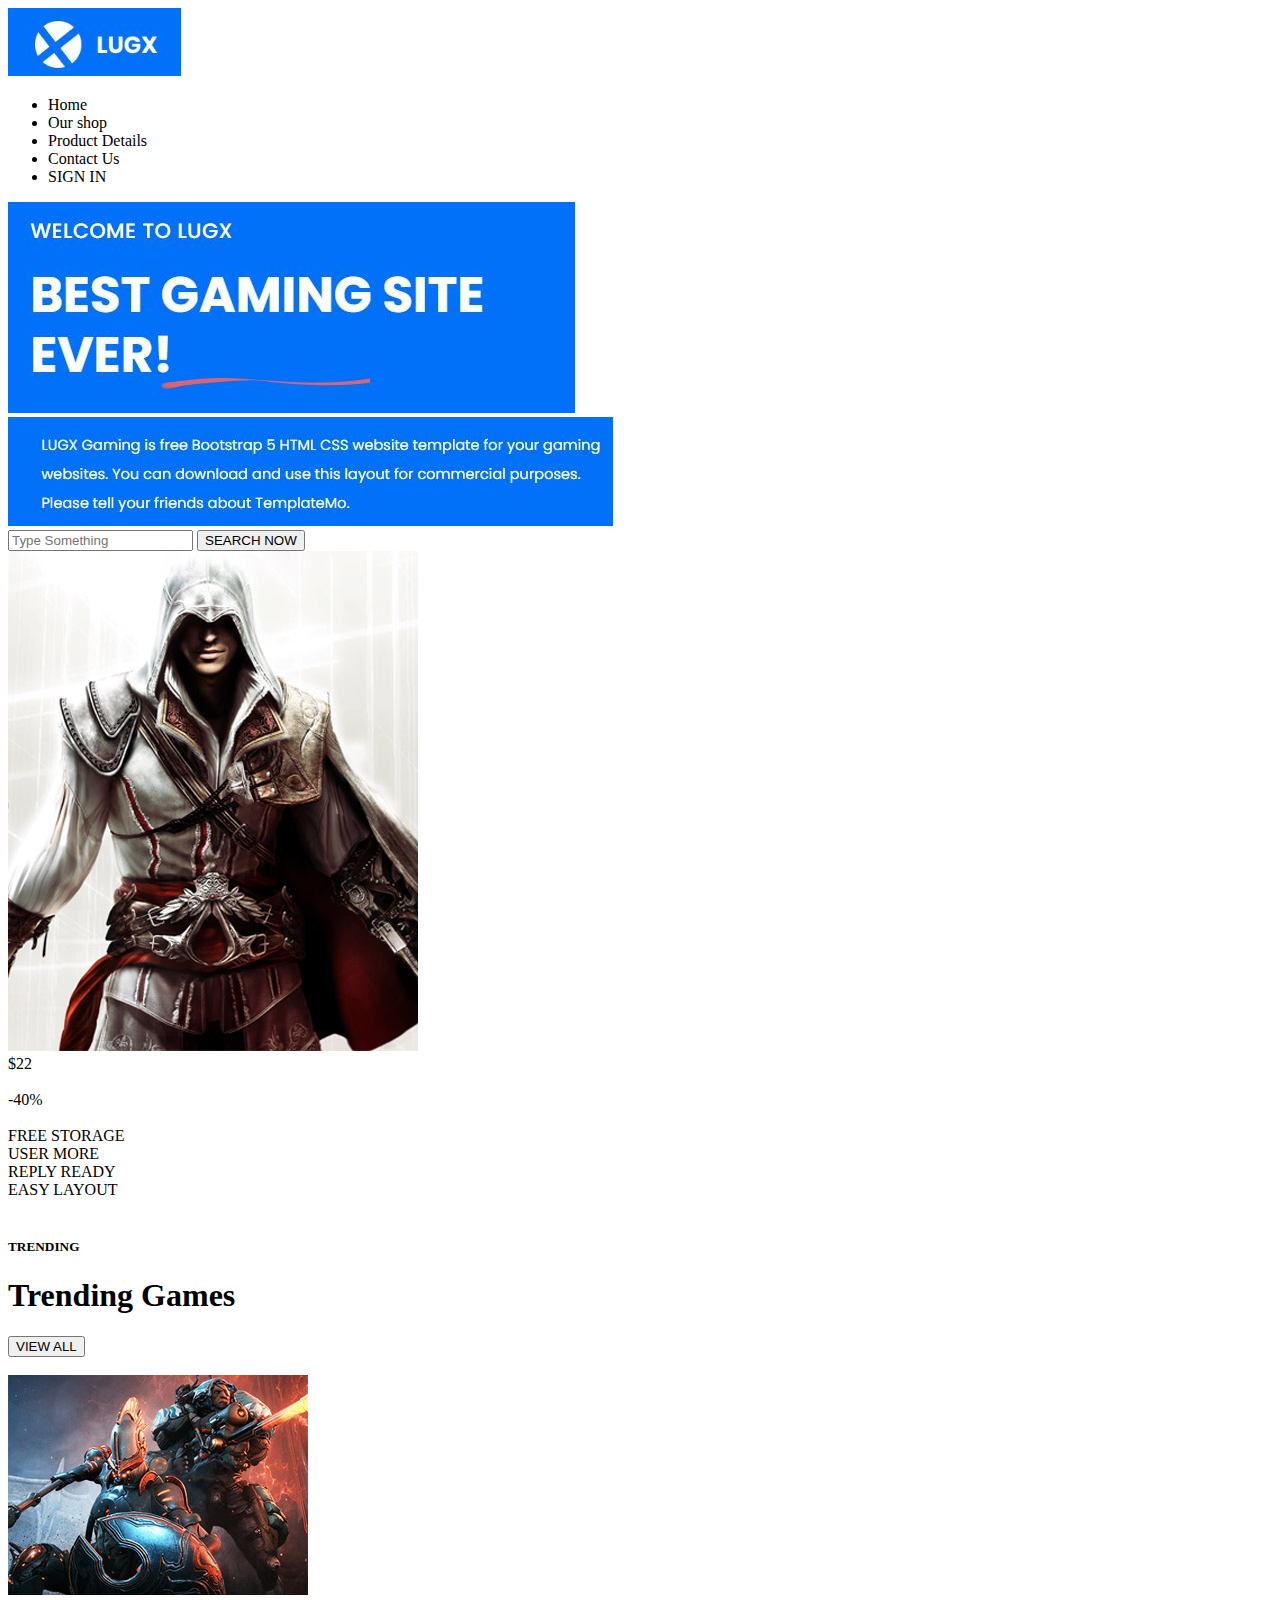
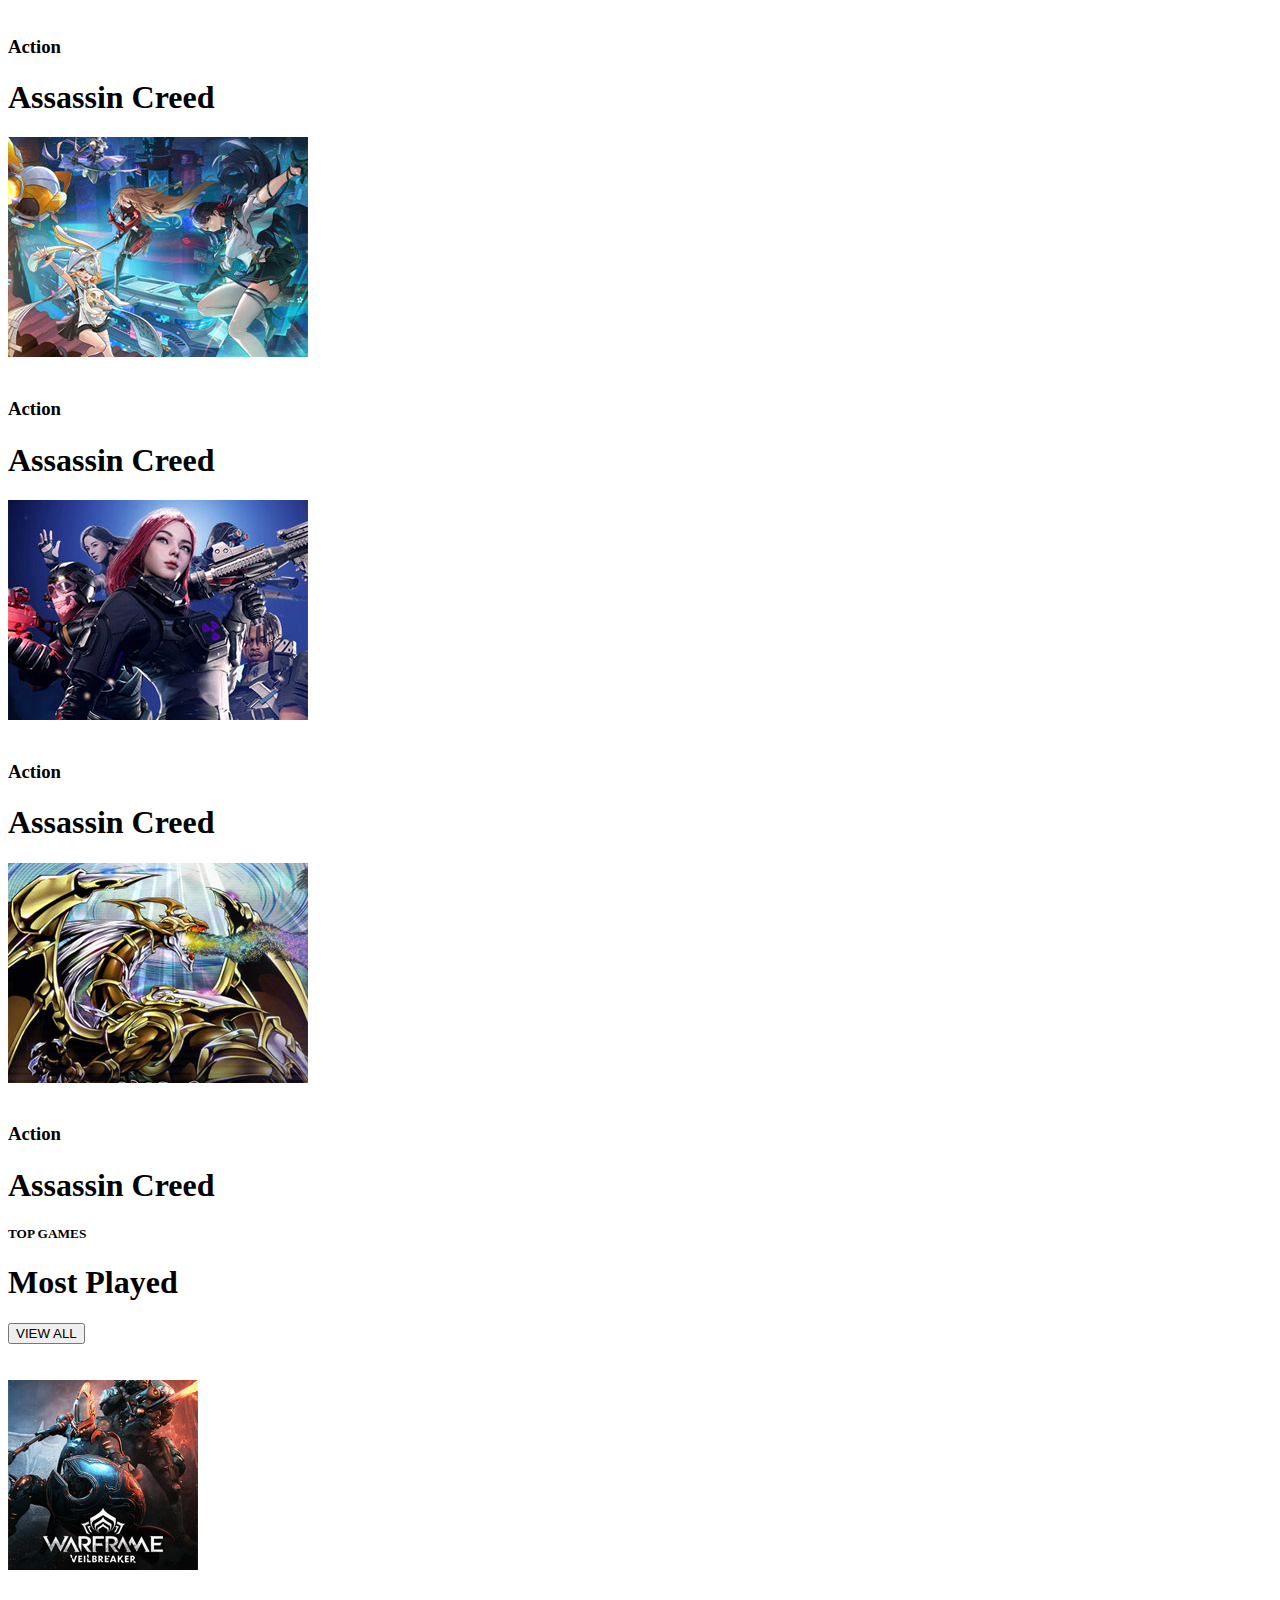
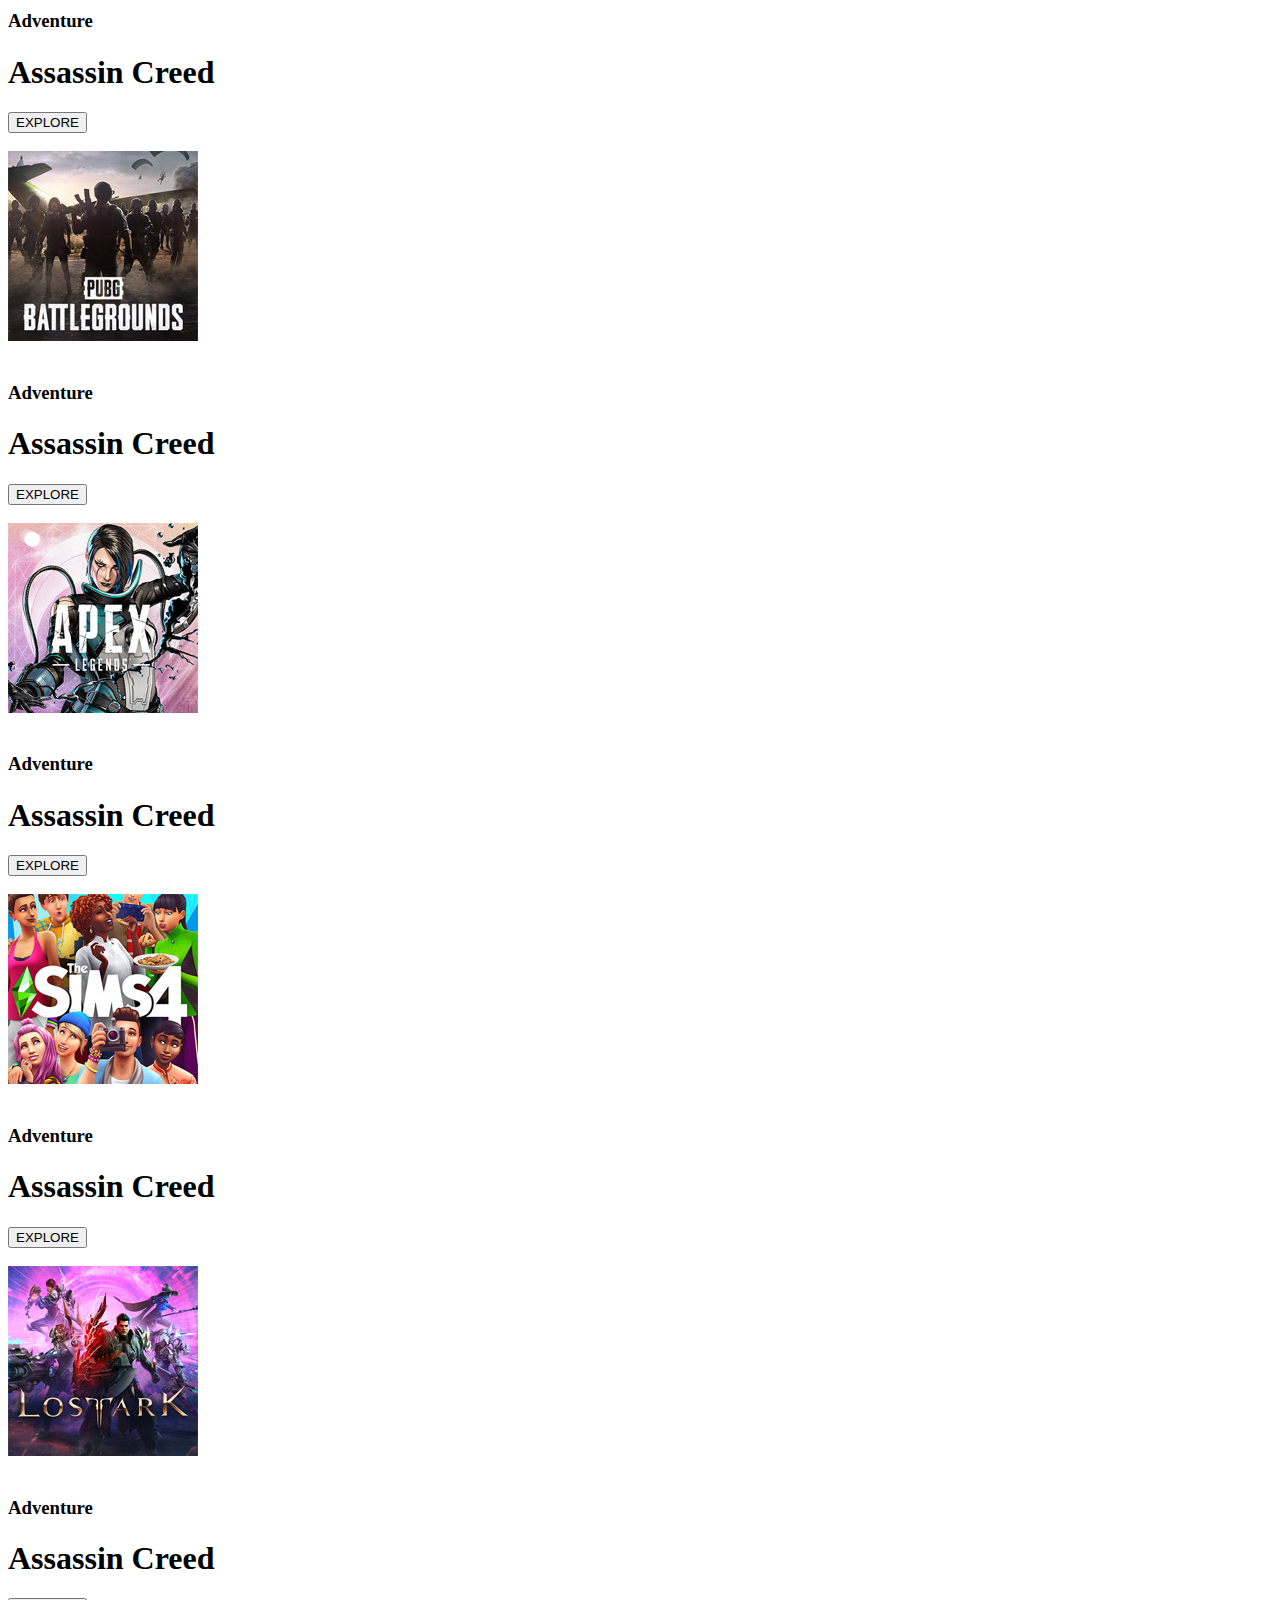
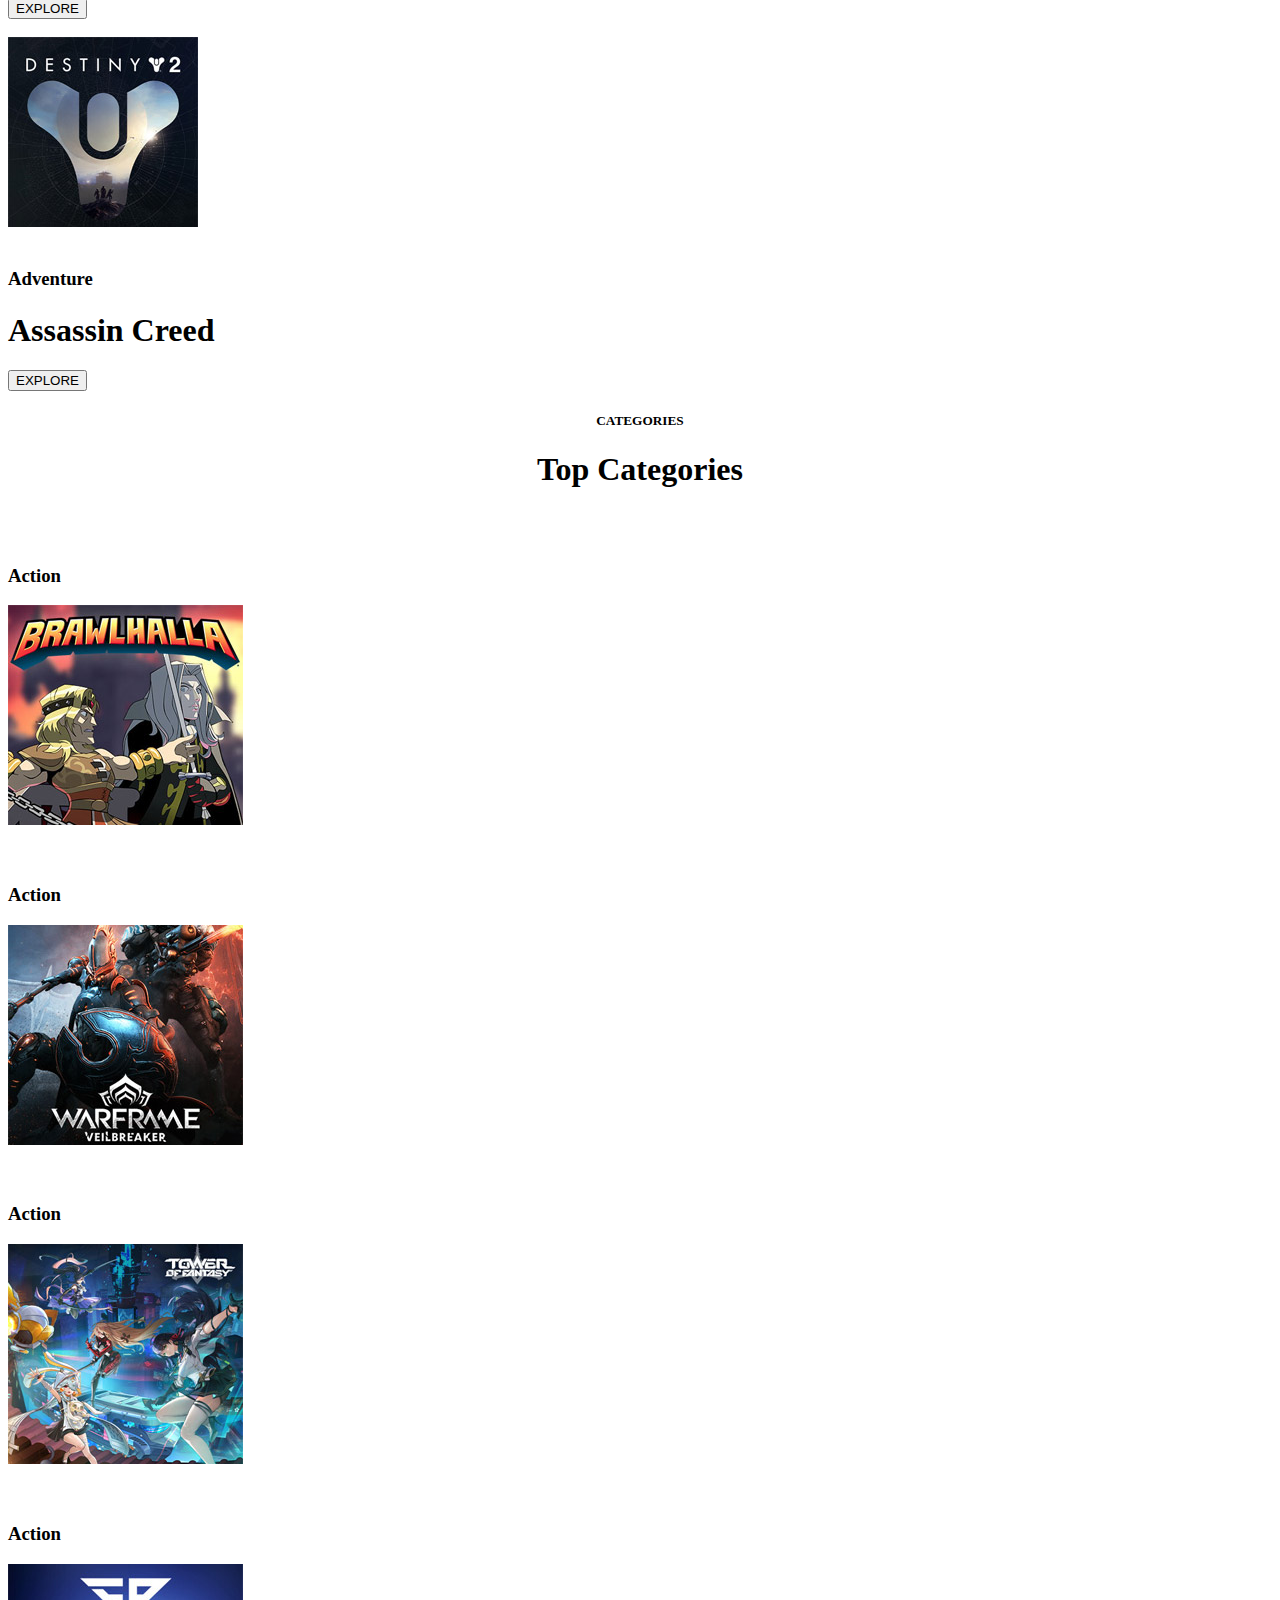
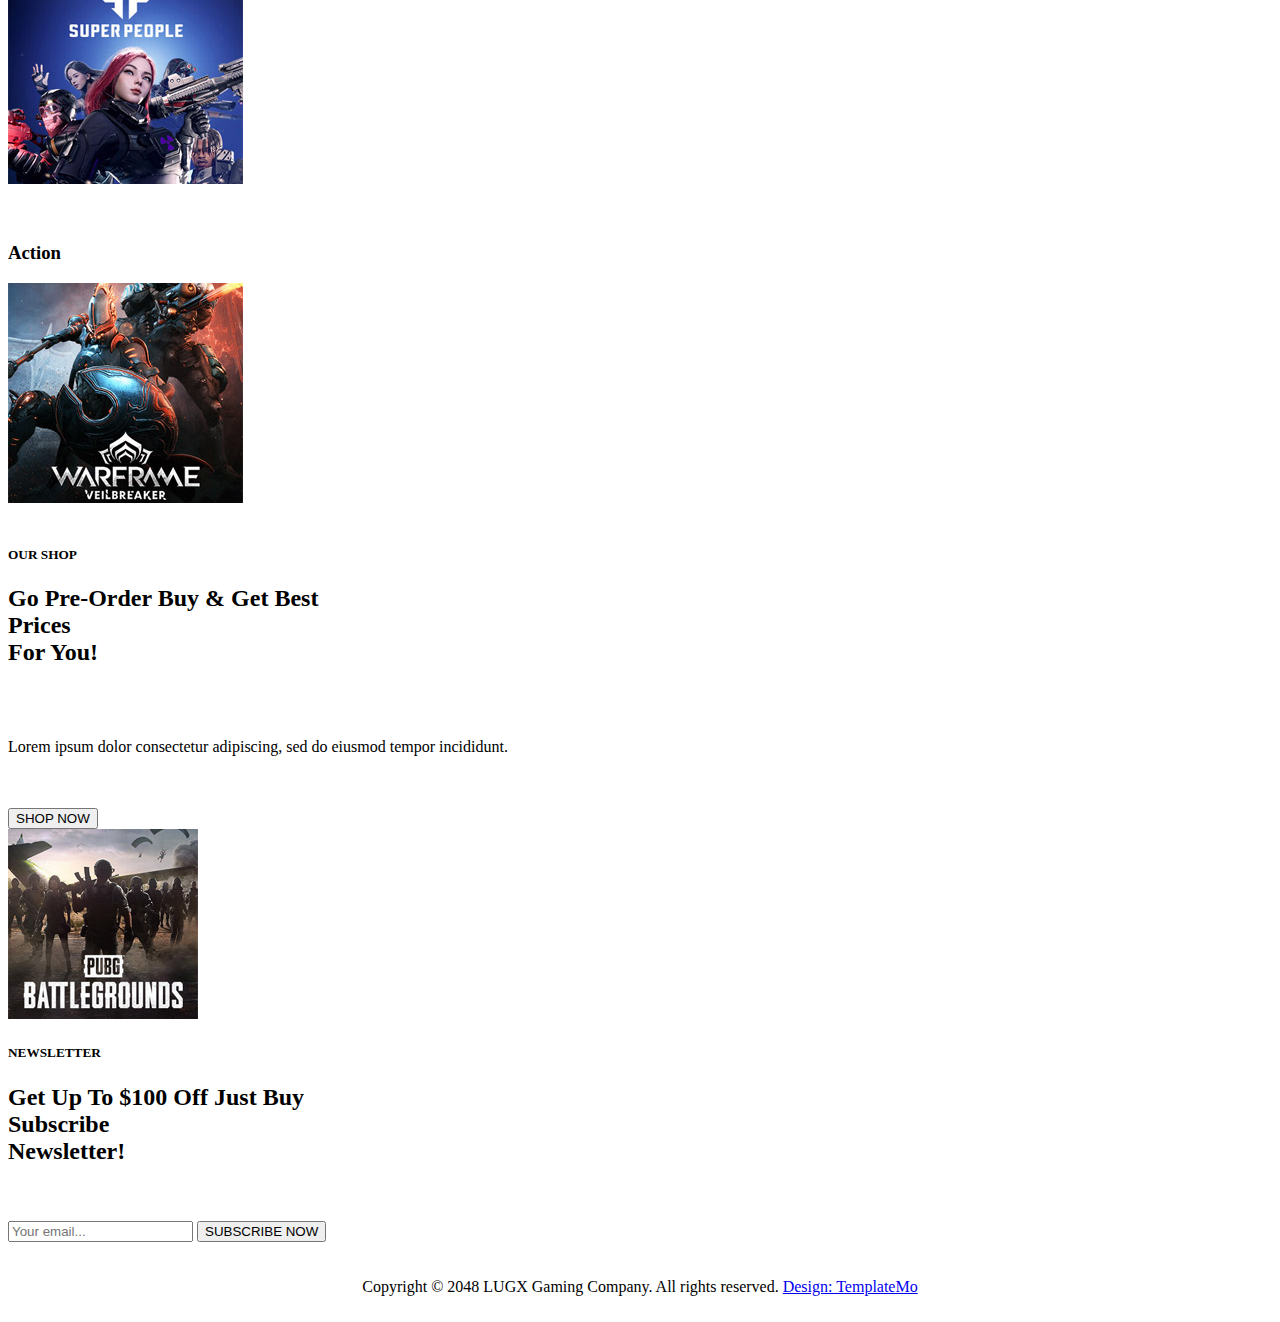
<file: index.html>
<!DOCTYPE html>
<html lang="en">

<head>
    <meta charset="UTF-8">
    <meta name="viewport" content="width=device-width, initial-scale=1.0">
    <title>Document</title>
</head>

<body>
    <nav class="top-nav">
        <img src="./img/lugx-logo.JPG" alt="">
        <ul class="menu">
            <li class="min-menu">Home</li>
            <li class="min-menu">Our shop</li>
            <li class="min-menu">Product Details</li>
            <li class="min-menu">Contact Us</li>
            <li class="signin">SIGN IN</li>
        </ul>
        <div class="nav-contents">
            <div class="left">
                <img src="./img/left-nav-contents.JPG" alt=""><br>
                <img src="./img/left-nav-contents1.JPG" alt=""><br>
                <div class="input-search">
                    <form method="post">
                        <input type="text" name="search" placeholder="Type Something">
                        <input type="submit" value="SEARCH NOW" class="search-btn-div">
                    </form>
                </div>
                <div class="right">
                    <img src="./img/banner-image.jpg" alt="">
                    <div class="price-dor">$22</div><br>
                    <div class="discount-perc">-40%</div><br>

                </div>
            </div>
    </nav>
    <!-- Trending Section -->
    <section class="trending-games">
        <div class="main-menu">
            <div class="card">FREE STORAGE</div>
            <div class="card">USER MORE</div>
            <div class="card">REPLY READY</div>
            <div class="card">EASY LAYOUT</div>

        </div><br>


        <!-- Trending title -->
        <div class="trendng-top">
            <div class="left-trend">
                <h5>TRENDING</h5>
                <h1>Trending Games</h1>
            </div>
            <button class="view">VIEW ALL</button>
        </div><br>



        <!-- Trending Cards -->
        <div class="trending-cards">
            <!-- Card one -->
            <div class="trending-card">
                <img src="./img/trending-01.jpg" alt=""><br><br>
                <div class="game-title">
                    <h3>Action</h3>
                    <h1>Assassin Creed</h1>
                </div>
            </div>
            <!-- card two -->

            <div class="trending-card">
                <img src="./img/trending-02.jpg" alt=""><br><br>
                <div class="game-title">
                    <h3>Action</h3>
                    <h1>Assassin Creed</h1>
                </div>
            </div>

            <!-- Card three -->

            <div class="trending-card">
                <img src="./img/trending-03.jpg" alt=""><br><br>
                <div class="game-title">
                    <h3>Action</h3>
                    <h1>Assassin Creed</h1>
                </div>
            </div>

            <!-- Card Four -->


            <div class="trending-card">
                <img src="./img/trending-04.jpg" alt=""><br><br>
                <div class="game-title">
                    <h3>Action</h3>
                    <h1>Assassin Creed</h1>
                </div>
            </div>
        </div>
    </section>



    <!-- Most played games -->


    <!-- Trending Section -->
    <section class="trending-games">
        <!-- <div class="main-menu">
            <div class="card">FREE STORAGE</div>
            <div class="card">USER MORE</div>
            <div class="card">REPLY READY</div>
            <div class="card">EASY LAYOUT</div>

        </div><br> -->


        <!-- Most title -->
        <div class="most-played">
            <div class="left-played">
                <h5>TOP GAMES</h5>
                <h1>Most Played</h1>
            </div>
            <button class="view">VIEW ALL</button>
        </div><br>



        <!-- Trending Cards -->
        <div class="played-cards">
            <!-- Card one -->
            <div class="played-card"><br>
                <img src="./img/top-game-01.jpg" alt=""><br><br>
                <div class="game-title">
                    <h3>Adventure</h3>
                    <h1>Assassin Creed</h1>
                    <button class="explore">EXPLORE</button><br>
                </div>
            </div>
            <!-- card two -->

            <div class="played-card"><br>
                <img src="./img/top-game-02.jpg" alt=""><br><br>
                <div class="game-title">
                    <h3>Adventure</h3>
                    <h1>Assassin Creed</h1>
                    <button class="explore">EXPLORE</button><br>
                </div>
            </div>

            <!-- Card three -->

            <div class="played-card"><br>
                <img src="./img/top-game-03.jpg" alt=""><br><br>
                <div class="game-title">
                    <h3>Adventure</h3>
                    <h1>Assassin Creed</h1>
                    <button class="explore">EXPLORE</button><br>
                </div>
            </div>

            <!-- Card Four -->


            <div class="played-card"><br>
                <img src="./img/top-game-04.jpg" alt=""><br><br>
                <div class="game-title">
                    <h3>Adventure</h3>
                    <h1>Assassin Creed</h1>
                    <button class="explore">EXPLORE</button><br>
                </div>
            </div>


            <!-- Card Five -->


            <div class="played-card"><br>
                <img src="./img/top-game-05.jpg" alt=""><br><br>
                <div class="game-title">
                    <h3>Adventure</h3>
                    <h1>Assassin Creed</h1>
                    <button class="explore">EXPLORE</button><br>
                </div>
            </div>


            <!-- Card six -->


            <div class="played-card"><br>
                <img src="./img/top-game-06.jpg" alt=""><br><br>
                <div class="game-title">
                    <h3>Adventure</h3>
                    <h1>Assassin Creed</h1>
                    <button class="explore">EXPLORE</button><br>
                </div>
            </div>
        </div>
    </section>


    <!-- Categories -->



    <!-- Categories Section -->
    <section class="trending-games">
        <!-- <div class="main-menu">
            <div class="card">FREE STORAGE</div>
            <div class="card">USER MORE</div>
            <div class="card">REPLY READY</div>
            <div class="card">EASY LAYOUT</div>

        </div><br> -->


        <!-- Trending title -->
        <div class="trendng-top">
            <center>
                <div class="left-trend">
                    <h5>CATEGORIES</h5>
                    <h1>Top Categories</h1>
                </div>
                <!-- <button class="view">VIEW ALL</button> -->
            </center>
        </div><br>



        <!-- Trending Cards -->
        <div class="trending-cards">
            <!-- Card one -->
            <div class="trending-card"><br>
                <h3>Action</h3>
                <img src="./img/categories-01.jpg" alt=""><br><br>

            </div>
            <!-- card two -->

            <div class="trending-card"><br>
                <h3>Action</h3>
                <img src="./img/categories-05.jpg" alt=""><br><br>

            </div>

            <!-- Card three -->

            <div class="trending-card"><br>
                <h3>Action</h3>
                <img src="./img/categories-03.jpg" alt=""><br><br>

            </div>

            <!-- Card Four -->


            <div class="trending-card"><br>
                <h3>Action</h3>
                <img src="./img/categories-04.jpg" alt=""><br><br>

            </div>
            <!-- Card Five -->


            <div class="trending-card"><br>
                <h3>Action</h3>
                <img src="./img/categories-05.jpg" alt=""><br><br>

            </div>
        </div>
    </section>

    <section class="lower-secton">
        <div class="contents">
            <div class="content-left">
                <h5>OUR SHOP</h5>
                <h2>Go Pre-Order Buy & Get Best
                    <div class="this"> Prices </div>For You!</h2>
                <br><br>
                <p>Lorem ipsum dolor consectetur adipiscing, sed do eiusmod tempor incididunt.</p><br><br>
                <button class="shop-now">SHOP NOW</button>
            </div>
            <img src="./img/top-game-02.jpg" alt="">
            <div class="content-right">

                <h5>NEWSLETTER</h5>
                <h2>Get Up To $100 Off Just Buy
                    <div class="this"> Subscribe </div>Newsletter!</h2>
                <br><br>
                <!-- <p>Lorem ipsum dolor consectetur adipiscing, sed do eiusmod tempor incididunt.</p><br><br> -->
                <div class="email">
                    <form action="" method="POST">
                        <input type="email" placeholder="Your email..." name="email">
                        <button class="shop-now">SUBSCRIBE NOW</button>
                    </form>
                </div>
            </div>
        </div>
    </section>
    <footer>
        <center>
            <br><br> Copyright &copy; 2048 LUGX Gaming Company. All rights reserved.
            <a href="#"> Design: TemplateMo</a> <br><br>
        </center>
    </footer>
</body>

</html>
</file>
